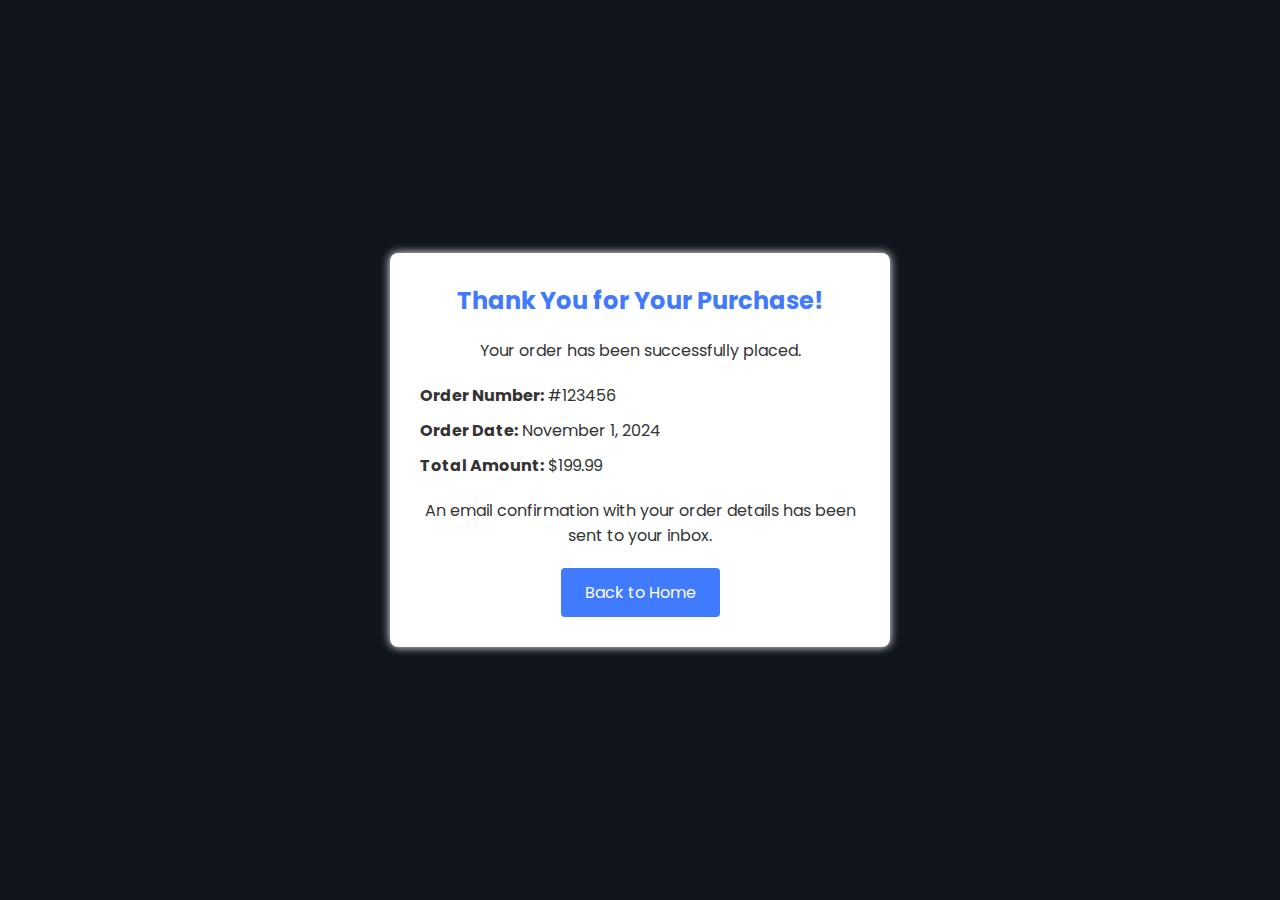
<file: Html/landing.html>
<!DOCTYPE html>
<html lang="en">
<head>
  <meta charset="UTF-8">
  <meta name="viewport" content="width=device-width, initial-scale=1.0">
  <title>Thank You for Your Purchase</title>
  <link href="https://fonts.googleapis.com/css2?family=Poppins:wght@300;400;500;600;700&display=swap" rel="stylesheet">
  <style>
    /* Basic Reset 3f7aff */
    * {
      margin: 0;
      padding: 0;
      box-sizing: border-box;
      font-family: 'Poppins', sans-serif; /* Specify fallback font */
    }
    body { 
      background-color: #10141D;
      display: flex;
      justify-content: center;
      align-items: center;
      min-height: 100vh;
      color: #333;
    }
    .thank-you-container {
      background-color: #fff;
      border-radius: 8px;
      padding: 30px;
      width: 90%;
      max-width: 500px;
      box-shadow: 0px 0px 10px rgb(255, 255, 255);
      text-align: center;
    }
    .thank-you-container h1 {
      color: #3f7aff;
      font-size: 24px;
      margin-bottom: 20px;
    }
    .thank-you-container p {
      font-size: 16px;
      margin-bottom: 20px;
    }
    .order-summary {
      margin: 20px 0;
      font-size: 15px;
      text-align: left;
    }
    .order-summary p {
      margin-bottom: 10px;
    }
    .order-summary span {
      font-weight: bold;
    }
    .thank-you-container .btn {
      display: inline-block;
      padding: 12px 24px;
      color: #fff;
      background-color: #3f7aff;
      border: none;
      border-radius: 4px;
      font-size: 16px;
      cursor: pointer;
      text-decoration: none;
      transition: background-color 0.3s;
    }
    .thank-you-container .btn:hover {
      background-color: #4a90d6;
    }
  </style>
</head>
<body>

  <div class="thank-you-container">
    <h1>Thank You for Your Purchase!</h1>
    <p>Your order has been successfully placed.</p>
    
    <div class="order-summary">
      <p><span>Order Number:</span> #123456</p>
      <p><span>Order Date:</span> November 1, 2024</p>
      <p><span>Total Amount:</span> $199.99</p>
    </div>

    <p>An email confirmation with your order details has been sent to your inbox.</p>
    
    <a href="../Html/home-guest.html" class="btn">Back to Home</a>
  </div>

</body>
</html>
</file>
